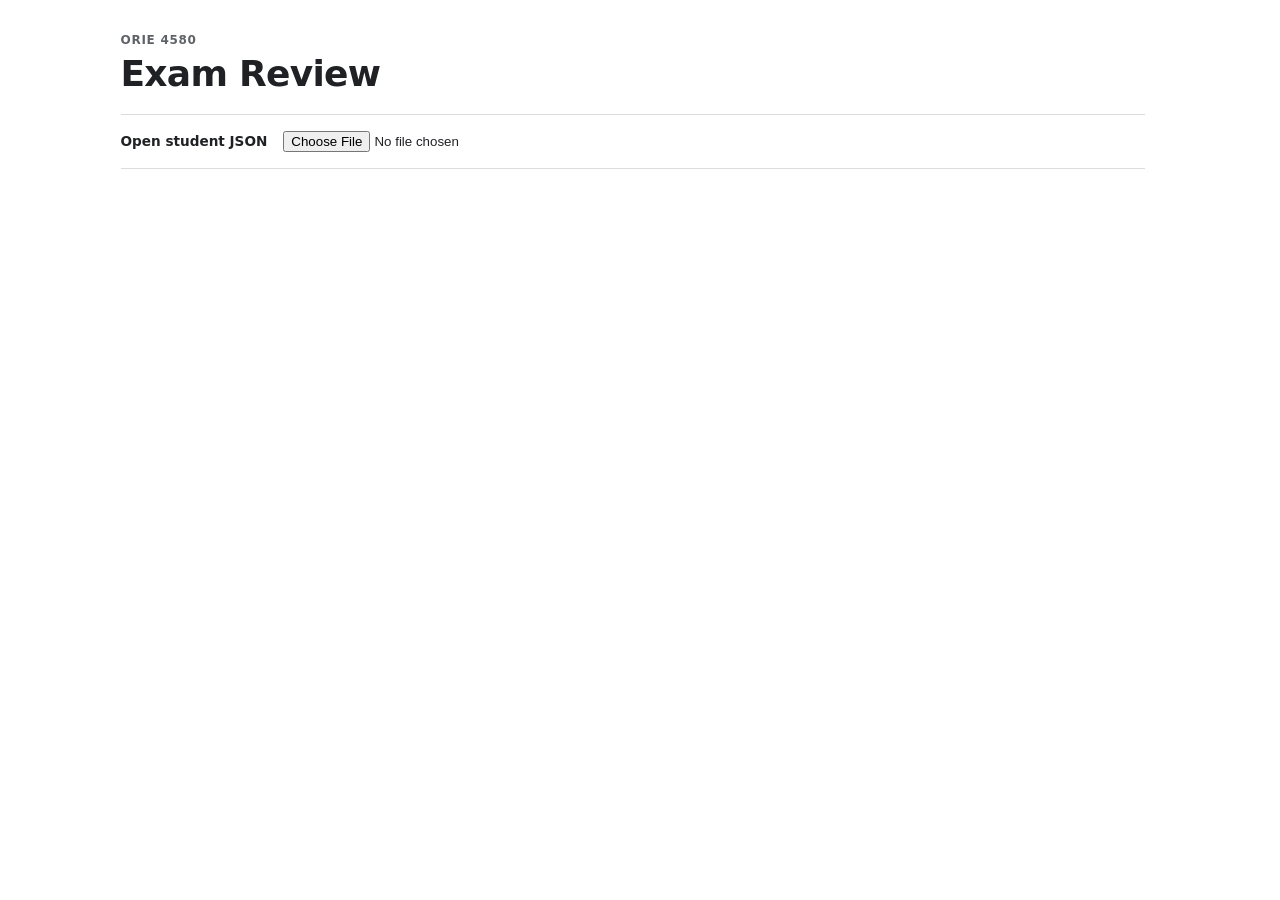
<file: static/exam-review.html>
<!doctype html>
<html lang="en">
<head>
<meta charset="utf-8">
<meta name="viewport" content="width=device-width,initial-scale=1">
<title>Exam Review · ORIE 4580</title>
<link rel="stylesheet" href="simple-style.css">
<link rel="stylesheet" href="exam-review.css">
</head>
<body>
<main class="course-page simple-container exam-review">
  <header class="exam-header">
    <p class="eyebrow">ORIE 4580</p>
    <h1>Exam Review</h1>
  </header>
  <div class="review-loader">
    <label for="file">Open student JSON</label>
    <input id="file" type="file" accept=".json,application/json">
  </div>
  <p id="status" role="status"></p>
  <div id="review"></div>
</main>
<script src="exam-review.js"></script>
</body>
</html>
</file>
<file: static/simple-style.css>
@import url("checkmarks.css");
@import url("course-nav.css");

:root {
  color-scheme: light;
  --ink: #202124;
  --muted: #5f6368;
  --line: #dadce0;
  --soft: #f8f9fa;
  --green: #137333;
  --purple: #6f42c1;
  --warning: #8a5a00;
  --error: #b3261e;
}

* { box-sizing: border-box; border-radius: 0 !important; }

body {
  margin: 0;
  color: var(--ink);
  background: #fff;
  font: 15px/1.45 system-ui, -apple-system, BlinkMacSystemFont, "Segoe UI", sans-serif;
}



header {
  padding-bottom: 1.25rem;
  border-bottom: 1px solid var(--line);
}

h1 {
  margin: 0;
  font-size: clamp(1.75rem, 4vw, 2.25rem);
  line-height: 1.15;
  letter-spacing: -.02em;
}

h2 { margin: 0; font-size: 1.2rem; }
h3 { margin: .15rem 0 .65rem; font-size: 1rem; line-height: 1.4; }
header > p:last-child { margin: .4rem 0 0; color: var(--muted); }

.eyebrow,
.standard-id {
  margin: 0 0 .2rem;
  color: var(--muted);
  font-size: .75rem;
  font-weight: 700;
  letter-spacing: .06em;
  text-transform: uppercase;
}

.status {
  margin: 1rem 0;
  padding: .65rem .75rem;
  border: 1px solid var(--line);
  background: var(--soft);
}

.status.error { color: var(--error); border-color: var(--error); background: #fff; }

.student-meta {
  display: flex;
  justify-content: space-between;
  gap: .5rem 1rem;
  flex-wrap: wrap;
  padding: .7rem 0;
  color: var(--muted);
  font-size: .875rem;
  border-bottom: 1px solid var(--line);
}

.student-meta p { margin: 0; }
.student-meta strong { color: var(--ink); }

.pending-mappings {
  margin: 1rem 0;
  padding: .85rem 1rem;
  border: 1px solid var(--warning);
  background: #fffaf0;
}

.pending-mappings > p { margin: .25rem 0 .65rem; color: var(--muted); }
.pending-mappings ul { margin: 0; padding-left: 1.25rem; }
.pending-mapping { padding: .25rem 0; }
.pending-mapping-name,
.pending-mapping-note { display: block; }
.pending-mapping-name { overflow-wrap: anywhere; word-break: break-word; }
.pending-mapping-note { color: var(--muted); font-size: .825rem; }

.summary-strip {
  display: flex;
  justify-content: space-between;
  align-items: baseline;
  gap: 1rem;
  margin: 0;
  padding: .85rem 0;
  border-bottom: 1px solid var(--line);
}

.summary-strip strong { font-size: 1.05rem; }

.checkmark.redundant-mark {
  border-style: dashed;
  opacity: .5;
}

.checkmark-summary { padding: 1rem 0; border-bottom: 1px solid var(--line); }
.assignment-summary { padding: 1rem 0; border-bottom: 1px solid var(--line); }
.assignment-row { display: flex; align-items: center; gap: .75rem; padding: .45rem 0; }
.assignment-row h3 { flex: 0 0 5rem; align-self: end; margin: 0 0 .2rem; font-size: .85rem; line-height: 1.35rem; white-space: nowrap; }
.assignment-slots { display: flex; gap: .4rem; overflow-x: auto; padding: .2rem; }
.assignment-slot { display: grid; justify-items: center; gap: .15rem; flex: 0 0 auto; text-decoration: none; color: inherit; }
.assignment-standard { font-size: .65rem; line-height: 1; color: var(--muted); }
.assignment-slot:hover .assignment-standard { text-decoration: underline; }
.assignment-slot:focus-visible { outline: 2px solid var(--ink); outline-offset: 2px; }

.overview-row {
  display: grid;
  grid-template-columns: 5rem 8rem minmax(0, 1fr);
  align-items: center;
  gap: .5rem;
  padding: .3rem 0;
}

.overview-heading { color: var(--muted); font-size: .75rem; }
.overview-row > a { color: var(--ink); font-weight: 700; }
.overview-row .linked-boxes { margin: 0; }

.compact-marks,
.shiny-pool {
  display: flex;
  align-items: center;
  flex-wrap: wrap;
  gap: .35rem;
}

.shiny-pool { margin: .4rem 0 .6rem; font-size: .8rem; }
.shiny-pool strong { margin-right: .25rem; }

.section-heading {
  display: flex;
  justify-content: space-between;
  align-items: end;
  gap: .75rem 1.5rem;
  padding: 1.4rem 0 .65rem;
  border-bottom: 2px solid var(--ink);
}

.sheet-name,
.note { color: var(--muted); font-size: .825rem; }
.sheet-name { margin: .15rem 0 0; }
.note { margin: 1rem 0 0; }
.compact-marks > .note,
.shiny-pool > .note { margin: 0; }

.legend {
  display: flex;
  align-items: center;
  gap: .3rem .45rem;
  flex-wrap: wrap;
  margin: 0;
  font-size: .825rem;
  white-space: nowrap;
}

.standard { padding: 1rem 0; border-bottom: 1px solid var(--line); }

.linked-boxes {
  display: flex;
  align-items: center;
  gap: .35rem;
  flex-wrap: wrap;
  margin-bottom: .6rem;
  color: var(--muted);
  font-size: .8rem;
}

.linked-boxes strong { margin-right: .15rem; color: var(--ink); }

.mapped-checkoffs { margin: 0; padding: 0; list-style: none; }

.mapped-checkoff {
  display: flex;
  gap: .6rem;
  padding: .6rem 0;
  border-top: 1px solid #eceff1;
}

.checkoff-body {
  display: grid;
  min-width: 0;
  flex: 1;
  grid-template-columns: minmax(10rem, 1fr) auto;
  gap: .2rem 1rem;
}

.checkoff-name { font-weight: 650; }
.checkoff-status { color: var(--muted); font-size: .825rem; }
.checkoff-allocation { grid-column: 1 / -1; color: var(--muted); font-size: .8rem; }
.complete .checkoff-status { color: var(--green); }
.mapped-checkoff.purple.complete .checkoff-status,
.mapped-checkoff.shiny_purple.complete .checkoff-status { color: var(--purple); }

.requirements { grid-column: 1 / -1; color: var(--muted); font-size: .8rem; }
.requirements summary { width: fit-content; cursor: pointer; }
.requirement-list { margin: .25rem 0 0; padding-left: 1.2rem; }
.empty { color: var(--muted); padding: .5rem 0; font-style: italic; }

.source-requirements {
  grid-column: 1 / -1;
  display: grid;
  grid-template-columns: minmax(0, max-content);
  gap: .35rem;
  margin: .25rem 0 0;
  padding: 0;
  list-style: none;
}

.source-requirement {
  display: grid;
  grid-template-columns: 9rem minmax(0, 1fr);
  align-items: baseline;
  gap: .2rem .75rem;
}

.source-requirement-name {
  color: var(--muted);
  font-size: .72rem;
  font-weight: 700;
  letter-spacing: .03em;
  text-transform: uppercase;
}

.source-requirement-status { font-size: .8rem; }
.source-requirement.manual.complete .source-requirement-status,
.source-requirement.autograder.passed .source-requirement-status { color: var(--green); }
.source-requirement.exam_score.complete .source-requirement-status { color: var(--purple); }
.source-requirement.autograder.pending .source-requirement-status { color: var(--warning); }
.source-requirement.autograder.error .source-requirement-status,
.source-requirement.autograder.not_found .source-requirement-status { color: var(--error); }
.source-requirement.autograder.not_configured .source-requirement-status,
.source-requirement.autograder.not_submitted .source-requirement-status,
.source-requirement.autograder.failed .source-requirement-status,
.source-requirement.manual.incomplete .source-requirement-status,
.source-requirement.exam_score.incomplete .source-requirement-status,
.source-requirement.exam_score.not_graded .source-requirement-status { color: var(--muted); }
.source-requirement .requirements { grid-column: 1 / -1; }

.netid-entry { display: flex; gap: .5rem; margin-top: .4rem; }
.netid-entry input { min-width: 0; flex: 1 1 14rem; padding: .55rem .65rem; border: 1px solid #9aa0a6; font: inherit; }
.netid-entry button { padding: .55rem .8rem; border: 1px solid var(--ink); color: #fff; background: var(--ink); font: inherit; font-weight: 650; cursor: pointer; }
.netid-entry button:hover { color: var(--ink); background: #fff; }

@media (max-width: 38rem) {
  .overview-row { grid-template-columns: 3rem 6rem minmax(0, 1fr); }
  .section-heading { align-items: start; flex-direction: column; }
  .legend { white-space: normal; }
  .checkoff-body { grid-template-columns: 1fr; }
  .checkoff-status,
  .requirements { grid-column: 1; }
  .source-requirements { grid-template-columns: 1fr; }
}

@media print {
  body { font-size: 11pt; }
  .standard { break-inside: avoid; }
}

.staff-container [hidden] { display: none !important; }
.staff-container section { padding-top: 1rem; }
.staff-controls { display: flex; flex-wrap: wrap; align-items: end; gap: .75rem; margin-top: 1rem; }
.staff-controls label { display: grid; gap: .25rem; font-size: .85rem; font-weight: 650; }
.staff-controls input { width: min(20rem, 100%); padding: .55rem .65rem; border: 1px solid #9aa0a6; font: inherit; }
.staff-controls button { padding: .55rem .8rem; border: 1px solid var(--ink); background: var(--ink); color: #fff; font: inherit; font-weight: 650; cursor: pointer; }
.staff-controls button:hover { background: #fff; color: var(--ink); }
.staff-controls button:disabled { opacity: .5; cursor: wait; }
.staff-table-scroll { margin-top: 1rem; overflow-x: auto; }
.staff-table { border-collapse: separate; border-spacing: 0; width: auto; font-size: .85rem; }
.staff-table caption { text-align: left; padding-bottom: .5rem; }
.staff-table th, .staff-table td { padding: .6rem; border-bottom: 1px solid var(--line); text-align: left; vertical-align: top; }
.staff-table thead th { position: sticky; top: 0; z-index: 2; background: var(--soft); vertical-align: bottom; }
.staff-table th:first-child { position: sticky; left: 0; background: #fff; z-index: 1; white-space: nowrap; }
.staff-table thead th:first-child { z-index: 3; background: var(--soft); }
.staff-table a { color: #1f4b7a; font-weight: 700; }
.staff-table tbody { counter-reset: student-row; }
.staff-table tbody tr:not([hidden]) { counter-increment: student-row; }
.staff-table tbody .staff-line-number::before {
  content: counter(student-row);
  display: inline-block;
  min-width: 3ch;
  text-align: right;
  color: var(--muted);
  font-weight: 400;
  font-variant-numeric: tabular-nums;
}
.staff-table tbody tr:hover > * { background-color: var(--soft); }
.staff-table .linked-boxes { flex-wrap: nowrap; margin-bottom: .35rem; }
.staff-total { font-size: 1rem; font-weight: 750; font-variant-numeric: tabular-nums; }

.staff-sort { border: 0; padding: 0; background: transparent; color: inherit; font: inherit; font-weight: inherit; text-align: left; cursor: pointer; }
.staff-sort:hover { text-decoration: underline; }

.staff-table .staff-line-number { width: 3.5rem; min-width: 3.5rem; text-align: right; border-right: 1px solid var(--line); background: var(--soft); }
.staff-table tbody .staff-line-number { position: sticky; left: 0; z-index: 1; }
.staff-table th[scope="row"],
.staff-table th[data-sort="netid"] { position: sticky; left: 3.5rem; white-space: nowrap; background: #fff; z-index: 1; }
.staff-table thead th[data-sort="netid"] { background: var(--soft); z-index: 3; }
</file>
<file: static/exam-review.css>
.review-loader { display: flex; align-items: center; flex-wrap: wrap; gap: .6rem 1rem; padding: 1rem 0; border-bottom: 1px solid var(--line); font-size: .85rem; }
.review-loader label { font-weight: 650; }
.review-loader span, .review-empty { color: var(--muted); }
.exam-review #status:empty { display: none; }
.exam-review #status { color: var(--error); }
.exam-nav { display: flex; flex-wrap: wrap; gap: .5rem; padding: .8rem 0; }
.exam-nav a { display: flex; align-items: center; gap: .45rem; color: var(--ink); text-decoration: none; padding: .35rem .65rem; border: 1px solid var(--line); }
.exam-nav a:hover { background: var(--soft); }
.exam-question { border-top: 1px solid var(--line); padding: .65rem 0; scroll-margin-top: 1rem; }
.question-heading { display: flex; align-items: center; gap: .65rem; margin-bottom: 0; }
.question-award { flex: 0 0 2.8rem; text-align: center; }
.question-award .standard-id { display: block; }
.question-award .checkmark { --checkmark-size: 2.5rem; }
.question-heading h2 { font-size: 1.05rem; letter-spacing: -.02em; }
.question-statuses { display: flex; flex-wrap: wrap; gap: .35rem; margin-top: 0; }
.outcome { display: inline-block; font-size: .75rem; color: var(--muted); border: 1px solid var(--line); padding: .1rem .45rem; }
.outcome.met { color: #137333; border-color: #a8d5b5; background: #edf7ef; }
.outcome.not_met { color: #a12828; border-color: #e5b2b2; background: #fceeee; }
.outcome.blank { border-style: dashed; }
.answer-pair { display: grid; grid-template-columns: minmax(0, 1fr) minmax(0, 1fr); gap: 1rem; margin: 0; padding: .6rem 0; border-bottom: 1px solid #eee; align-items: center; }
.answer-column { min-width: 0; }
.math-pair > .answer-column:first-child { display: flex; align-items: baseline; gap: .8rem; }
.answer-number { color: var(--muted); font-size: .8rem; min-width: 2.4rem; }
.math-pair .answer-text { padding: .5rem .65rem; }
.code-pair { align-items: start; }
.answer-column > h3, .evidence-heading { color: var(--muted); font-size: .75rem; letter-spacing: .06em; text-transform: uppercase; }
.answer-text { margin: 0; padding: .65rem; background: var(--soft); border: 1px solid var(--line); white-space: pre-wrap; overflow-wrap: anywhere; font: .825rem/1.5 ui-monospace, SFMono-Regular, Menlo, monospace; }
.scan { margin: 0; }
.scan + .scan { margin-top: .5rem; }
.scan img { display: block; max-width: 100%; height: auto; }
.scan-button { display: block; width: 100%; background: #fff; border: 1px solid var(--line); padding: 0; cursor: zoom-in; }
.math-pair .scan img { max-height: 9rem; width: auto; }
.code-pair .scan img { width: 100%; }
.code-pair .scan-button, .math-pair .scan-button { max-width: 30rem; }
.scan-dialog { padding: 1rem; max-width: 96vw; max-height: 94vh; border: 1px solid var(--line); overflow: auto; }
.scan-dialog::backdrop { background: #20212499; }
.scan-dialog img { display: block; max-width: none; }

.review-evidence { margin: 1rem 0 0; }
.plot-grid { display: grid; grid-template-columns: repeat(auto-fit, minmax(min(100%, 24rem), 1fr)); gap: 1rem; }
.plot-grid figure { margin: 0; width: 100%; max-width: 40rem; padding: .6rem; border: 1px solid var(--line); overflow: auto; }
.plot-grid figcaption { font-weight: 600; font-size: .85rem; }
.plot-grid svg { width: 100%; height: auto; }
.plot-grid figure p { font-size: .75rem; color: var(--muted); margin: .3rem 0; }
.plot-grid td, .plot-grid th { padding: .3rem; border-bottom: 1px solid var(--line); font-size: .75rem; }
.review-message { border-left: 2px solid var(--line); padding-left: .8rem; color: var(--muted); }
a:focus-visible, summary:focus-visible, input:focus-visible { outline: 2px solid var(--purple); outline-offset: 3px; }

@media (max-width: 500px) {
  .answer-pair { grid-template-columns: 1fr; gap: 1rem; }
  .review-evidence { margin-left: 0; }
  .question-heading h2 { font-size: 1.05rem; }
  .question-heading { gap: .7rem; }
}
@media print { .review-loader, .exam-nav, .scan-dialog { display: none; } .exam-review { width: 100%; } .answer-pair { break-inside: avoid; } }

.evidence-heading { text-transform: none; letter-spacing: 0; }

.question-heading { cursor: pointer; list-style: none; }
.question-heading::-webkit-details-marker { display: none; }

.exam-question:not([open]) { padding-bottom: .6rem; }
.evidence-heading { color: var(--ink); font-size: 1rem; font-weight: 650; margin-bottom: .75rem; }

.question-toggle { display: block; margin-top: .2rem; color: var(--muted); font-size: .8rem; }
.exam-question[open] > summary .when-closed, .exam-question:not([open]) > summary .when-open { display: none; }
.review-tools { margin: 0 0 1.25rem; }
.review-button { display: inline-flex; align-items: center; padding: .4rem .7rem; border: 1px solid var(--line); background: #fff; color: var(--ink); font: inherit; font-size: .85rem; text-decoration: none; cursor: pointer; }
.review-button:hover { background: var(--soft); }
.review-button:focus-visible { outline: 2px solid var(--purple); outline-offset: 2px; }
.scan-tools { position: sticky; top: 0; display: flex; justify-content: flex-end; gap: .5rem; padding-bottom: .75rem; background: white; z-index: 1; }

.question-title { min-width: 0; flex: 1; }
.question-title-line { display: flex; flex-wrap: wrap; align-items: baseline; gap: .35rem .65rem; }
.question-award .standard-id { font-size: .65rem; margin-bottom: .1rem; }
.question-body { padding-top: .5rem; }
.plot-grid { align-items: start; }
.plot-button { display: block; width: 100%; padding: 0; border: 0; background: transparent; cursor: zoom-in; }
.plot-button:focus-visible { outline: 2px solid var(--purple); outline-offset: 2px; }
.scan-dialog figure { width: min(52rem, 85vw); margin: 0; }
.scan-dialog svg { width: 100%; height: auto; }

.review-heading-row { display: flex; align-items: center; justify-content: space-between; flex-wrap: wrap; gap: .75rem; }

/* Match Examiner's two four-plot Q7 summaries; stack the parts on narrow screens. */
.process-summary { display: grid; grid-template-columns: repeat(2, minmax(0, 1fr)); gap: 1rem; }
.process-summary .plot-grid { grid-template-columns: repeat(2, minmax(0, 1fr)); gap: .5rem; }
.process-summary .plot-grid figure { min-width: 0; padding: .4rem; }
.process-summary .plot-grid figcaption { font-size: .75rem; }
@media (max-width: 1000px) { .process-summary { grid-template-columns: 1fr; } }
@media (max-width: 480px) { .process-summary .plot-grid { grid-template-columns: 1fr; } }

.answer-label { display: flex; flex-wrap: wrap; align-items: center; gap: .35rem; }
.math-pair .answer-label { flex: 0 0 auto; }
.part-heading { display: flex; flex-wrap: wrap; align-items: baseline; gap: .5rem; margin-bottom: .75rem; }
.part-heading .evidence-heading { margin: 0; }

.answer-content { flex: 1; min-width: 0; }
.correct-answer { margin: .35rem 0 0; color: var(--muted); font-size: .8rem; line-height: 1.45; }
</file>
<file: static/exam3-review.css>
.review-loader { display: flex; align-items: center; flex-wrap: wrap; gap: .6rem 1rem; padding: 1rem 0; border-bottom: 1px solid var(--line); font-size: .85rem; }
.review-loader label { font-weight: 650; }
.review-loader span, .review-empty { color: var(--muted); }
.exam-review #status:empty { display: none; }
.exam-review #status { color: var(--error); }
.exam-nav { display: flex; flex-wrap: wrap; gap: .5rem; padding: .8rem 0; }
.exam-nav a { display: flex; align-items: center; gap: .45rem; color: var(--ink); text-decoration: none; padding: .35rem .65rem; border: 1px solid var(--line); }
.exam-nav a:hover { background: var(--soft); }
.exam-question { border-top: 1px solid var(--line); padding: .65rem 0; scroll-margin-top: 1rem; }
.question-heading { display: flex; align-items: center; gap: .65rem; margin-bottom: 0; }
.question-award { flex: 0 0 2.8rem; text-align: center; }
.question-award .standard-id { display: block; }
.question-award .checkmark { --checkmark-size: 2.5rem; }
.question-heading h2 { font-size: 1.05rem; letter-spacing: -.02em; }
.question-statuses { display: flex; flex-wrap: wrap; gap: .35rem; margin-top: 0; }
.outcome { display: inline-block; font-size: .75rem; color: var(--muted); border: 1px solid var(--line); padding: .1rem .45rem; }
.outcome.met { color: #137333; border-color: #a8d5b5; background: #edf7ef; }
.outcome.not_met { color: #a12828; border-color: #e5b2b2; background: #fceeee; }
.outcome.blank { border-style: dashed; }
.answer-pair { display: grid; grid-template-columns: minmax(0, 1fr) minmax(0, 1fr); gap: 1rem; margin: 0; padding: .6rem 0; border-bottom: 1px solid #eee; align-items: center; }
.answer-column { min-width: 0; }
.math-pair > .answer-column:first-child { display: flex; align-items: baseline; gap: .8rem; }
.answer-number { color: var(--muted); font-size: .8rem; min-width: 2.4rem; }
.math-pair .answer-text { padding: .5rem .65rem; }
.code-pair { align-items: start; }
.answer-column > h3, .evidence-heading { color: var(--muted); font-size: .75rem; letter-spacing: .06em; text-transform: uppercase; }
.answer-text { margin: 0; padding: .65rem; background: var(--soft); border: 1px solid var(--line); white-space: pre-wrap; overflow-wrap: anywhere; font: .825rem/1.5 ui-monospace, SFMono-Regular, Menlo, monospace; }
.scan { margin: 0; }
.scan + .scan { margin-top: .5rem; }
.scan img { display: block; max-width: 100%; height: auto; }
.scan-button { display: block; width: 100%; background: #fff; border: 1px solid var(--line); padding: 0; cursor: zoom-in; }
.math-pair .scan img { max-height: 9rem; width: auto; }
.code-pair .scan img { width: 100%; }
.code-pair .scan-button, .math-pair .scan-button { max-width: 30rem; }
.scan-dialog { padding: 1rem; max-width: 96vw; max-height: 94vh; border: 1px solid var(--line); overflow: auto; }
.scan-dialog::backdrop { background: #20212499; }
.scan-dialog img { display: block; max-width: none; }

.review-evidence { margin: 1rem 0 0; }
.plot-grid { display: grid; grid-template-columns: repeat(auto-fit, minmax(min(100%, 24rem), 1fr)); gap: 1rem; }
.plot-grid figure { margin: 0; width: 100%; max-width: 40rem; padding: .6rem; border: 1px solid var(--line); overflow: auto; }
.plot-grid figcaption { font-weight: 600; font-size: .85rem; }
.plot-grid svg { width: 100%; height: auto; }
.plot-grid figure p { font-size: .75rem; color: var(--muted); margin: .3rem 0; }
.plot-grid td, .plot-grid th { padding: .3rem; border-bottom: 1px solid var(--line); font-size: .75rem; }
.review-message { border-left: 2px solid var(--line); padding-left: .8rem; color: var(--muted); }
a:focus-visible, summary:focus-visible, input:focus-visible { outline: 2px solid var(--purple); outline-offset: 3px; }

@media (max-width: 500px) {
  .answer-pair { grid-template-columns: 1fr; gap: 1rem; }
  .review-evidence { margin-left: 0; }
  .question-heading h2 { font-size: 1.05rem; }
  .question-heading { gap: .7rem; }
}
@media print { .review-loader, .exam-nav, .scan-dialog { display: none; } .exam-review { width: 100%; } .answer-pair { break-inside: avoid; } }

.evidence-heading { text-transform: none; letter-spacing: 0; }

.question-heading { cursor: pointer; list-style: none; }
.question-heading::-webkit-details-marker { display: none; }

.exam-question:not([open]) { padding-bottom: .6rem; }
.evidence-heading { color: var(--ink); font-size: 1rem; font-weight: 650; margin-bottom: .75rem; }

.question-toggle { display: block; margin-top: .2rem; color: var(--muted); font-size: .8rem; }
.exam-question[open] > summary .when-closed, .exam-question:not([open]) > summary .when-open { display: none; }
.review-tools { margin: 0 0 1.25rem; }
.review-button { display: inline-flex; align-items: center; padding: .4rem .7rem; border: 1px solid var(--line); background: #fff; color: var(--ink); font: inherit; font-size: .85rem; text-decoration: none; cursor: pointer; }
.review-button:hover { background: var(--soft); }
.review-button:focus-visible { outline: 2px solid var(--purple); outline-offset: 2px; }
.scan-tools { position: sticky; top: 0; display: flex; justify-content: flex-end; gap: .5rem; padding-bottom: .75rem; background: white; z-index: 1; }

.question-title { min-width: 0; flex: 1; }
.question-title-line { display: flex; flex-wrap: wrap; align-items: baseline; gap: .35rem .65rem; }
.question-award .standard-id { font-size: .65rem; margin-bottom: .1rem; }
.question-body { padding-top: .5rem; }
.plot-grid { align-items: start; }
.plot-button { display: block; width: 100%; padding: 0; border: 0; background: transparent; cursor: zoom-in; }
.plot-button:focus-visible { outline: 2px solid var(--purple); outline-offset: 2px; }
.scan-dialog figure { width: min(52rem, 85vw); margin: 0; }
.scan-dialog svg { width: 100%; height: auto; }

.review-heading-row { display: flex; align-items: center; justify-content: space-between; flex-wrap: wrap; gap: .75rem; }

/* Match Examiner's two four-plot Q7 summaries; stack the parts on narrow screens. */
.process-summary { display: grid; grid-template-columns: repeat(2, minmax(0, 1fr)); gap: 1rem; }
.process-summary .plot-grid { grid-template-columns: repeat(2, minmax(0, 1fr)); gap: .5rem; }
.process-summary .plot-grid figure { min-width: 0; padding: .4rem; }
.process-summary .plot-grid figcaption { font-size: .75rem; }
@media (max-width: 1000px) { .process-summary { grid-template-columns: 1fr; } }
@media (max-width: 480px) { .process-summary .plot-grid { grid-template-columns: 1fr; } }

.answer-label { display: flex; flex-wrap: wrap; align-items: center; gap: .35rem; }
.math-pair .answer-label { flex: 0 0 auto; }
.part-heading { display: flex; flex-wrap: wrap; align-items: baseline; gap: .5rem; margin-bottom: .75rem; }
.part-heading .evidence-heading { margin: 0; }

.answer-content { flex: 1; min-width: 0; }
.correct-answer { margin: .35rem 0 0; color: var(--muted); font-size: .8rem; line-height: 1.45; }
</file>
